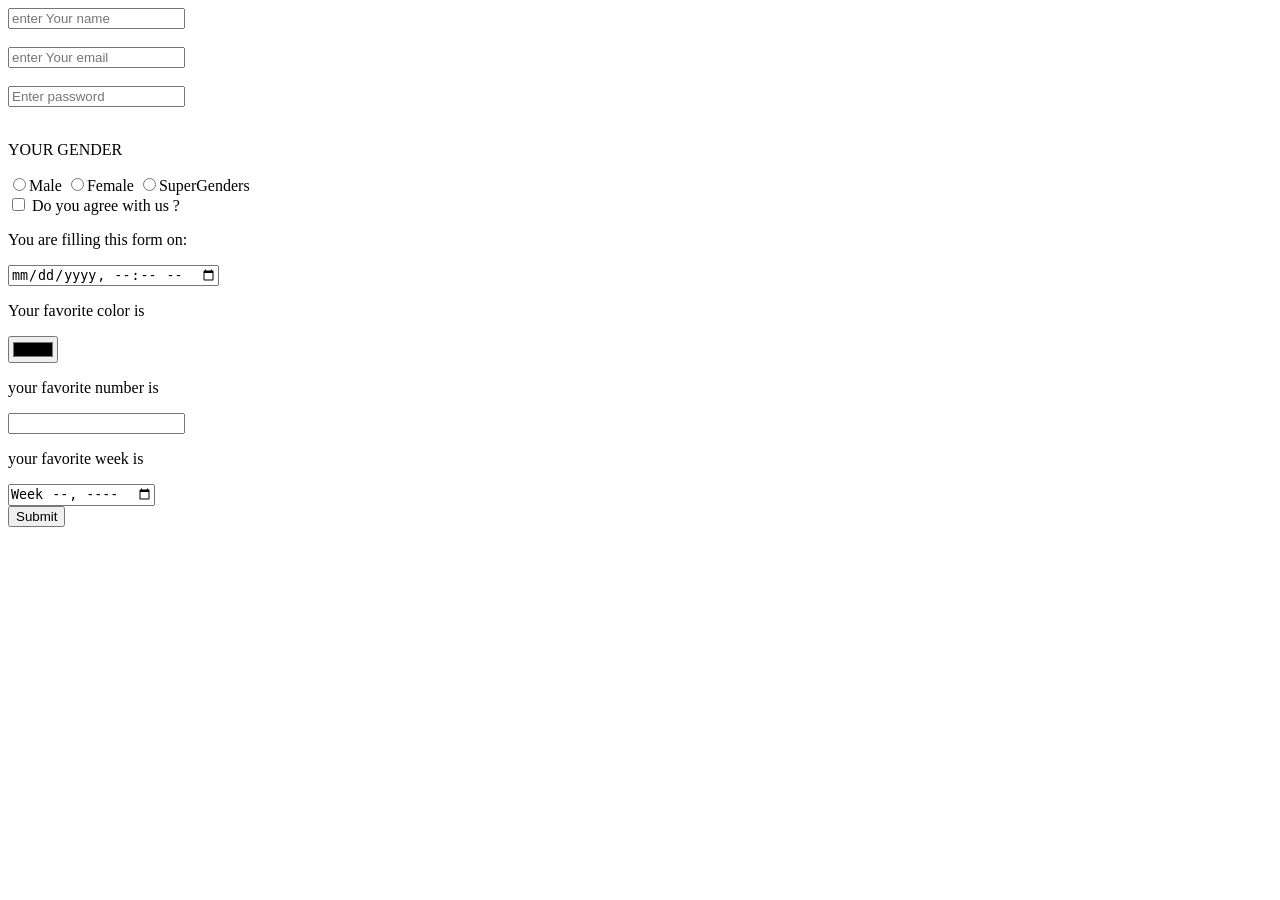
<file: form.html>
<!DOCTYPE html>
<html lang="en">

<head>
    <meta charset="UTF-8">
    <meta name="viewport" content="width=device-width, initial-scale=1.0">
    <title>My First Form</title>
    <link rel="shortcut icon" href="" type="image/x-icon">
</head>

<body background-color="black">
    <form>
        <input required type="text" placeholder="enter Your name"> <br> <br>
        <input required type="email" placeholder="enter Your email"> <br> <br>
        <input required type="password" placeholder="Enter password"> <br> <br>
        <p>YOUR GENDER </p>
        <input required name="gender" type="radio">Male
        <input required name="gender" type="radio">Female
        <input required name="gender" type="radio">SuperGenders <br>
        <input id="check" type="checkbox">
        <label for="check">Do you agree with us ?</label>
        <br>
        <p>You are filling this form on:</p>
        <input type="datetime-local">
        <p>Your favorite color is </p>
        <input type="color">
        <p>your favorite number is </p>
        <input type="number">
        <p>your favorite week is </p>
        <input type="week" name="" id=""><br>
        <button> Submit </button>
    </form>
</body>

</html>
</file>
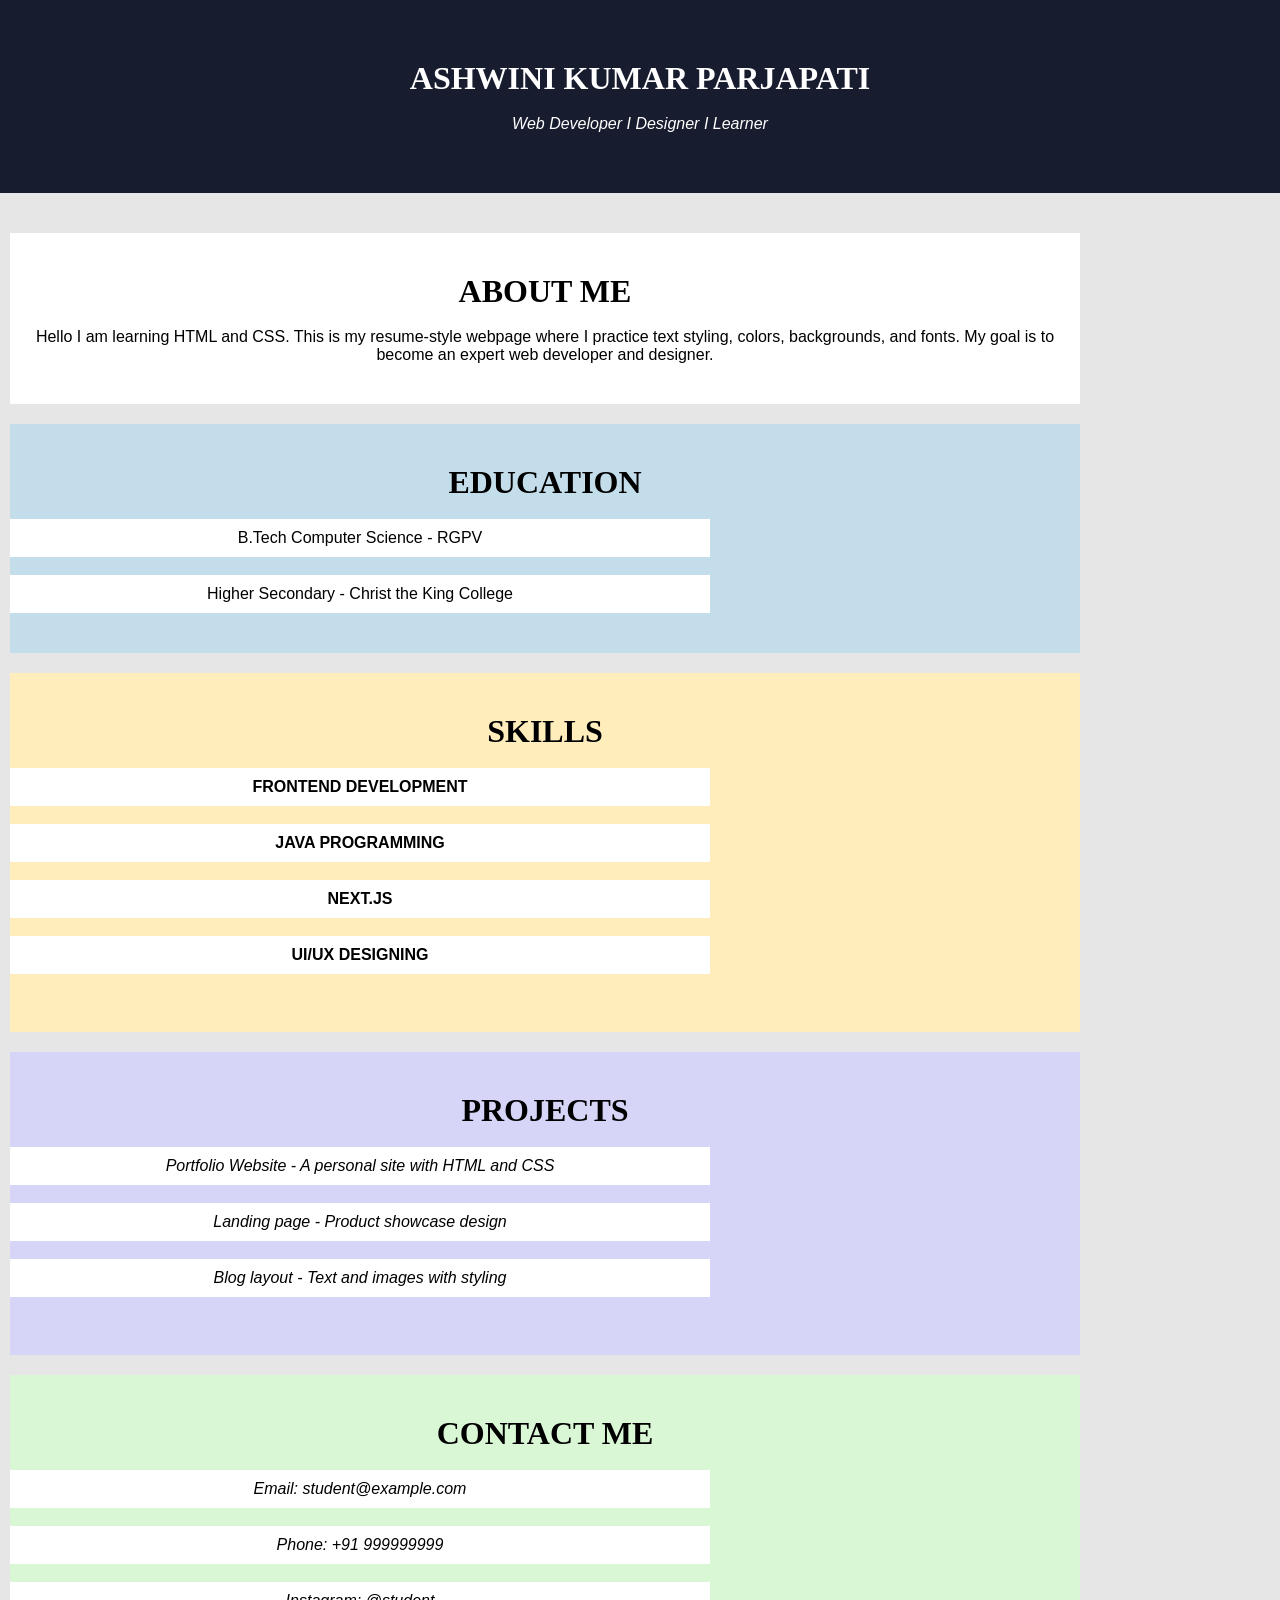
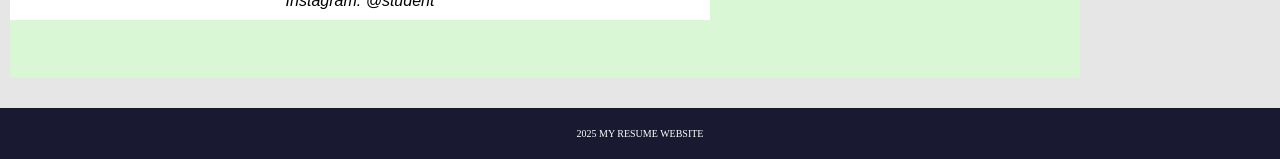
<file: resume.html>
<!DOCTYPE html>
<html lang="en">

<head>
    <meta charset="UTF-8">
    <meta name="viewport" content="width=device-width, initial-scale=1.0">
    <link rel="stylesheet" href="resume.css">
    <title>My first Resume</title>
</head>

<body>
    <div class="profile">
        <h1>ashwini kUmar parjapati</h1><br>
        <h4 id="bio">web developer &#921; designer &#921; learner </h4>
    </div>
    <div id="me">
        <div class="about">
            <h1>about me</h1> <br>
            <h4 id="aboutbio">Hello I am learning HTML and CSS. This is my resume-style webpage where I practice text
                styling, colors, backgrounds, and fonts. My goal is to become an expert web developer and designer.
            </h4>
        </div>

        <div class="edu">
            <h1>education</h1><br>
            <h4 class="rgpv">B.Tech Computer Science - RGPV</h4><br>
            <h4 class="rgpv">Higher Secondary - Christ the King College</h4>
        </div>

        <div class="skill">
            <h1>skills</h1><br>
            <h4 class="fd">FRONTEND DEVELOPMENT</h4 class="fd"><br>
            <h4 class="fd">JAVA PROGRAMMING</h4><br>
            <h4 class="fd">NEXT.JS</h4><br>
            <h4 class="fd">UI/UX DESIGNING</h4><br>
        </div>

        <div class="skill" style="background-color: rgb(214, 213, 247);">
            <h1>PROJECTS</h1><br>
            <h4 class="proj">Portfolio Website - A personal site with HTML and CSS</h4><br>
            <h4 class="proj">Landing page - Product showcase design</h4><br>
            <h4 class="proj">Blog layout - Text and images with styling</h4><br>
        </div>

        <div class="skill" style="background-color: rgb(218, 247, 213);">
            <h1>CONTACT ME</h1><br>
            <h4 class="proj">Email: student@example.com</h4><br>
            <h4 class="proj">Phone: +91 999999999</h4><br>
            <h4 class="proj">Instagram: @student</h4><br>
        </div>
    </div>

    <div class="footer">
        <p>2025 MY RESUME WEBSITE</p>
    </div>

</body>

</html>
</file>
<file: resume.css>
*{
    margin: 0;
    padding: 0;
    box-sizing: border-box;
    text-align: center;
    
}
html,body{
    height: 100%;
    width: 100%;
    background-color: rgb(230, 230, 230);
    
}
h1{
    text-transform: uppercase;
}

.profile{
    text-align: center;
    color: white;
    background-color: rgb(24, 28, 47);
    padding-top: 60px;
    padding-bottom: 60px;
    justify-items: center;
}

#bio{
    text-transform: capitalize;
    font-style: italic;
    font-weight: 100;
    font-family: Arial, Helvetica, sans-serif;
}
#me{
    width: 100%;
    justify-items: center;
    
    padding: 10px;
}
.about{
    text-align: center;
    padding-top:40px ;
    padding-bottom:40px ;
    padding-left: 20px;
    padding-right: 20px;
    background-color: white;
    margin-top: 30px;
    justify-items: center;
    width: 1070px;
}

#aboutbio{
    font-family: Arial, Helvetica, sans-serif;
    font-style: normal;
    font-weight: 100;
    font-family: Arial, Helvetica, sans-serif;
}

.edu{
    margin-top: 20px;
    background-color: rgb(195, 221, 235);
    padding: 40px 0px;
    justify-items: center;
    width: 1070px;
}
.rgpv{
    width: 700px;
    background-color: white;
    font-weight: 100;
    padding-top: 10px;
    padding-bottom: 10px; 
    
    font-family: Arial, Helvetica, sans-serif;
}

.skill{
    background-color: rgb(255, 238, 187);
    margin-top: 20px;
    padding: 40px 0px;
    width: 1070px;
    justify-items: center;
}

.fd{
    background-color: white;
    padding: 10px 0px;
    width: 700px;
    font-family: Arial, Helvetica, sans-serif;
    }

    .proj{
    width: 700px;
    background-color: white;
    font-weight: 100;
    padding-top: 10px;
    padding-bottom: 10px; 
    font-style: italic;
    font-family: Arial, Helvetica, sans-serif;
}

    .footer{
        background-color: rgb(25, 25, 49);
        color: white;
        padding: 20px 0px;
        font-size: 10px;
        font-weight: 100;
        margin-top: 20px;
        margin-bottom: 100px;
    }
</file>
